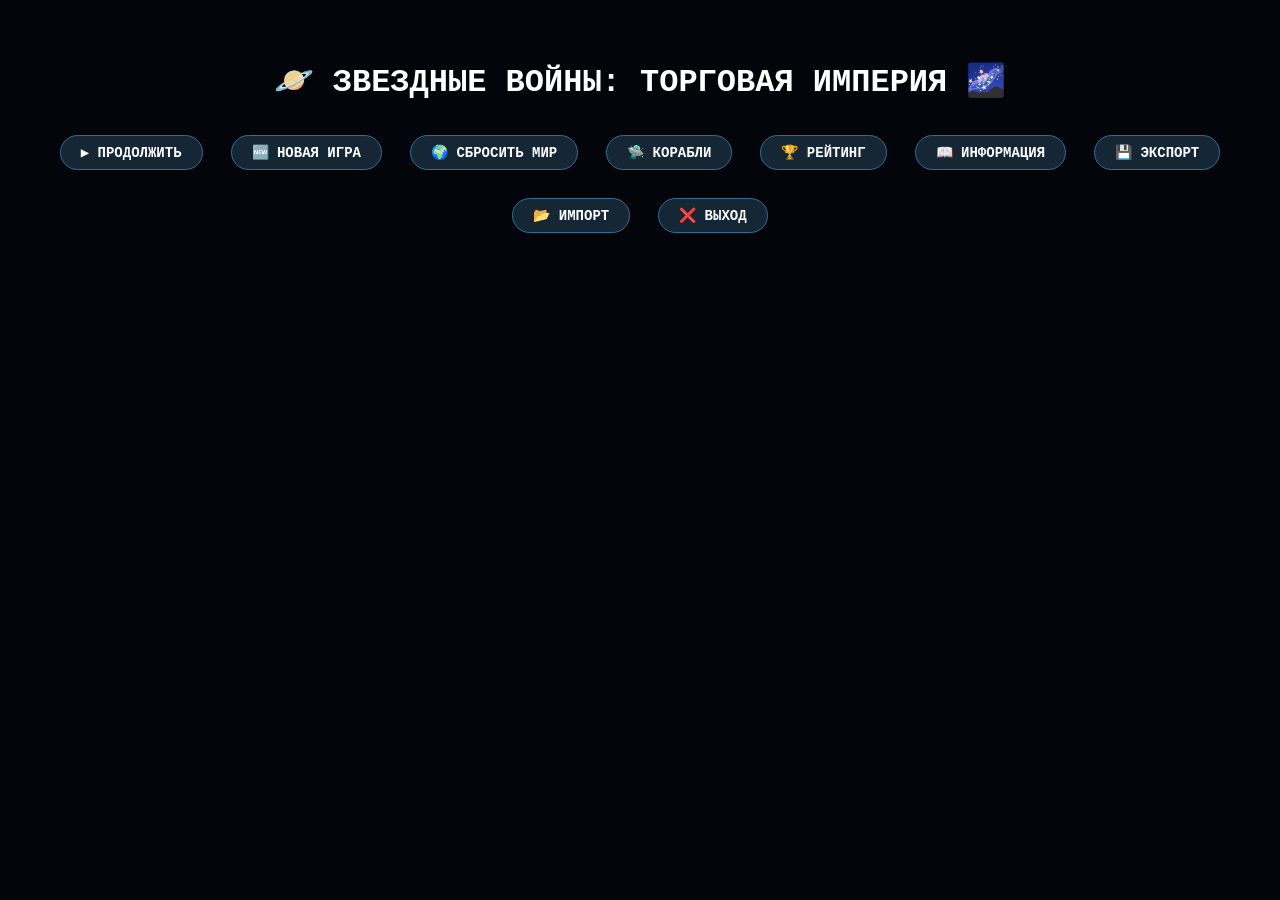
<file: index.html>
<!DOCTYPE html>
<html lang="ru">
<head>
    <meta charset="UTF-8">
    <meta name="viewport" content="width=device-width, initial-scale=1.0, user-scalable=no">
    <title>Star Nomad — Торговая Империя</title>
    <link rel="manifest" id="manifest-link">
    <style>
        * { box-sizing: border-box; user-select: none; touch-action: manipulation; }
        body { background: #03050b; font-family: 'Courier New', monospace; margin: 0; padding: 20px; color: white; }
        .game-container { max-width: 1100px; margin: 0 auto; background: rgba(10,15,26,0.85); backdrop-filter: blur(2px); border: 1px solid #2c4a6e; border-radius: 32px; overflow: hidden; }
        button { background: #152635; border: none; font-family: inherit; font-weight: bold; padding: 8px 20px; border-radius: 60px; color: white; font-size: 14px; cursor: pointer; border: 1px solid #2e6f97; margin: 4px; transition: 0.1s; }
        button:hover:not(:disabled) { background: #1d3f5a; transform: scale(0.97); }
        button:disabled { opacity: 0.5; cursor: not-allowed; }
        .header { background: #071524; padding: 12px 20px; display: flex; flex-wrap: wrap; justify-content: space-between; gap: 8px; border-bottom: 1px solid #1f4970; }
        .stat { background: #0a111f; padding: 5px 14px; border-radius: 32px; font-size: 13px; }
        .stat span { color: #ffcf6e; }
        .cargo-row, .artifact-row, .active-effects, .components-row { display: flex; flex-wrap: wrap; gap: 8px; margin: 8px 0; justify-content: center; background: #03070faa; padding: 6px; border-radius: 40px; }
        .cargo-item, .artifact-item, .active-effects .stat, .component-item { background: #07121f; padding: 3px 12px; border-radius: 40px; font-size: 12px; white-space: nowrap; }
        .artifact-item { background: #3a2a1a; color: #ffcf6e; cursor: pointer; }
        .component-item { background: #1a3a2a; color: #a0ffc0; }
        .planet-card { background: #07121faa; border-radius: 28px; padding: 20px; text-align: center; border: 1px solid #2a577a; cursor: pointer; margin-bottom: 20px; transition: 0.1s; }
        .planet-name { font-size: 28px; font-weight: bold; }
        .nav-buttons, .hyper-buttons { display: flex; justify-content: center; gap: 15px; margin: 10px 0; flex-wrap: wrap; }
        .log-box { background: #02070f; border-radius: 24px; height: 200px; overflow-y: auto; padding: 12px; font-size: 13px; border: 1px solid #1f4868; }
        .log-entry { margin-bottom: 6px; border-left: 3px solid #2d7f9e; padding-left: 10px; }
        .log-entry.combat { border-left-color: #e06c5e; color: #ffc5b8; }
        .log-entry.success { border-left-color: #6fcf97; }
        .log-entry.warning { border-left-color: #f2c94c; }
        .log-entry.mission { border-left-color: #f0a3ff; color: #f0d4ff; }
        .log-entry.goods { border-left-color: #7fcdff; }
        .log-entry.artifact { border-left-color: #ffaa66; color: #ffe0b3; }
        .log-entry.event { border-left-color: #66ccff; }
        .log-entry.contraband { border-left-color: #ff8844; color: #ffccaa; }
        .log-entry.craft { border-left-color: #ffaa88; color: #ffddcc; }
        .modal { position: fixed; top:0; left:0; width:100%; height:100%; background: rgba(0,0,0,0.9); display:flex; justify-content:center; align-items:center; z-index:1000; }
        .modal-content { background: #0f1a2c; border-radius: 32px; padding: 25px; max-width: 900px; width:90%; border:1px solid #5a9fd0; max-height:80vh; overflow-y:auto; }
        .modal-buttons { display: flex; gap: 15px; justify-content: center; margin-top: 20px; }
        .trade-row { display: flex; flex-wrap: wrap; gap: 15px; margin: 15px 0; }
        .trade-item { background: #03070f; border-radius: 20px; padding: 10px; flex:1; min-width:150px; }
        .trade-item input { width: 80px; background:#1f2a3a; border:1px solid #4a7a9a; color:white; border-radius:20px; padding:5px; text-align:center; }
        .hidden { display: none; }
        .shop-item { background: #07121f; border-radius: 20px; padding: 12px; margin: 8px 0; display: flex; justify-content: space-between; flex-wrap: wrap; }
        .mission-panel { margin-bottom:15px; background:#07121faa; border-radius:28px; padding:10px; text-align:center; }
        .planet-list-item { background:#0f1a2c; margin:5px 0; padding:8px; border-radius:16px; display:flex; justify-content:space-between; flex-wrap:wrap; align-items:center; }
        .inline-buttons button { margin:3px; padding:4px 10px; font-size:12px; }
        .dock-log { background:#02070f; border-radius:24px; height:150px; overflow-y:auto; padding:10px; font-size:12px; margin-top:10px; }
        .tab-bar { display:flex; gap:10px; margin-bottom:15px; border-bottom:1px solid #2a577a; }
        .tab-btn { background:transparent; border:none; border-radius:0; padding:8px 20px; border-bottom:2px solid transparent; }
        .tab-btn.active { border-bottom-color:#ffcf6e; color:#ffcf6e; }
        .info-table { width:100%; border-collapse:collapse; font-size:12px; }
        .info-table th, .info-table td { padding: 6px 4px; text-align:left; border-bottom:1px solid #2a577a; background:#0a1a2a; }
        .dock-timer { background: #0a111f; padding: 8px 16px; border-radius: 32px; font-size: 14px; font-weight: bold; text-align: center; margin-bottom: 10px; }
        .artifact-market-item, .component-market-item, .craft-item, .module-inventory-item { background: #07121f; border-radius: 16px; padding: 8px; margin: 8px 0; display: flex; justify-content: space-between; align-items: center; flex-wrap: wrap; gap: 8px; }
        .craft-progress { background: #0a1a2a; padding: 8px; border-radius: 16px; margin: 8px 0; }
        .install-banner { background: #2a577a; padding: 10px; text-align: center; border-radius: 40px; margin-bottom: 20px; }
    </style>
</head>
<body>
<div id="app">
    <div id="menuScreen" style="padding:20px;">
        <h1 style="text-align:center">🪐 ЗВЕЗДНЫЕ ВОЙНЫ: ТОРГОВАЯ ИМПЕРИЯ 🌌</h1>
        <div id="pwaInstallBanner" class="install-banner hidden">📱 Добавьте приложение на главный экран <button id="installPwaBtn">Установить</button></div>
        <div style="display:flex; gap:20px; justify-content:center; flex-wrap:wrap; margin:30px 0;">
            <button id="continueBtn">▶ ПРОДОЛЖИТЬ</button>
            <button id="newGameBtn">🆕 НОВАЯ ИГРА</button>
            <button id="resetWorldBtn">🌍 СБРОСИТЬ МИР</button>
            <button id="shopBtn">🛸 КОРАБЛИ</button>
            <button id="rankingBtn">🏆 РЕЙТИНГ</button>
            <button id="infoBtn">📖 ИНФОРМАЦИЯ</button>
            <button id="exportBtn">💾 ЭКСПОРТ</button>
            <button id="importBtn">📂 ИМПОРТ</button>
            <button id="exitBtn">❌ ВЫХОД</button>
        </div>
        <div id="shopPanel" class="hidden"><div class="tab-bar"><button id="tabShipsBtn" class="tab-btn active">🛸 Корабли</button><button id="tabModulesBtn" class="tab-btn">🔧 Модули</button></div><div id="shopShipsList"></div><div id="shopModulesList" class="hidden"></div><div class="modal-buttons"><button id="closeShopBtn">Закрыть</button></div></div>
    </div>
    <div id="gameScreen" class="hidden">
        <div class="header">
            <div class="stat">🛸 <span id="shipName">Странник</span></div>
            <div class="stat">⚡ СИЛА: <span id="powerVal">0</span></div>
            <div class="stat">🛡️ ПРОЧНОСТЬ: <span id="hullVal">0</span>%</div>
            <div class="stat">💰 КРЕДИТЫ: <span id="creditsVal">0</span></div>
            <div class="stat">⛽ ТОПЛИВО: <span id="fuelVal">0</span>/<span id="maxFuelVal">100</span></div>
            <div class="stat">🌀 СС: <span id="strangePowerVal">0</span></div>
            <div class="stat">🌑 ТМ: <span id="darkMatterVal">0</span></div>
            <div class="stat">⭐ УРОВЕНЬ: <span id="levelVal">1</span> | 🏆 ПОБЕД: <span id="winsVal">0</span></div>
            <div class="stat">📜 ЗАДАНИЙ: <span id="missionsCompletedVal">0</span></div>
            <div class="stat">🎲 РЕЙТИНГ К: <span id="contrabandRatingVal">50</span></div>
        </div>
        <div class="cargo-row" id="cargoDisplay"></div>
        <div class="components-row" id="componentsDisplay"></div>
        <div class="active-effects" id="activeEffects"></div>
        <div class="artifact-row" id="artifactDisplay"></div>
        <div class="main-area">
            <div class="mission-panel"><span id="missionText">Нет активного задания</span></div>
            <div class="planet-card" id="currentPlanetCard"><div class="planet-name" id="currentPlanetName">Планета #?</div><div>🔄 нажми, чтобы открыть</div></div>
            <div class="nav-buttons"><button id="leftBtn">◀ ЛЕВО</button><button id="rightBtn">ПРАВО ▶</button></div>
            <div class="hyper-buttons"><button id="hyperLeftBtn">⬅️⬅️⬅️ ГИПЕР ЛЕВО</button><button id="hyperRightBtn">ГИПЕР ПРАВО ➡️➡️➡️</button></div>
            <div class="log-box" id="logBox"><div class="log-entry">⚡ Добро пожаловать, капитан.</div></div>
            <div style="margin-top:15px; display:flex; justify-content:center; gap:15px;"><button id="dockBtn">🚀 ДОК (100 СС)</button><button id="menuBtn">🏠 ГЛАВНОЕ МЕНЮ</button></div>
        </div>
    </div>
</div>
<script type="module" src="main.js"></script>
</body>
</html>
</file>
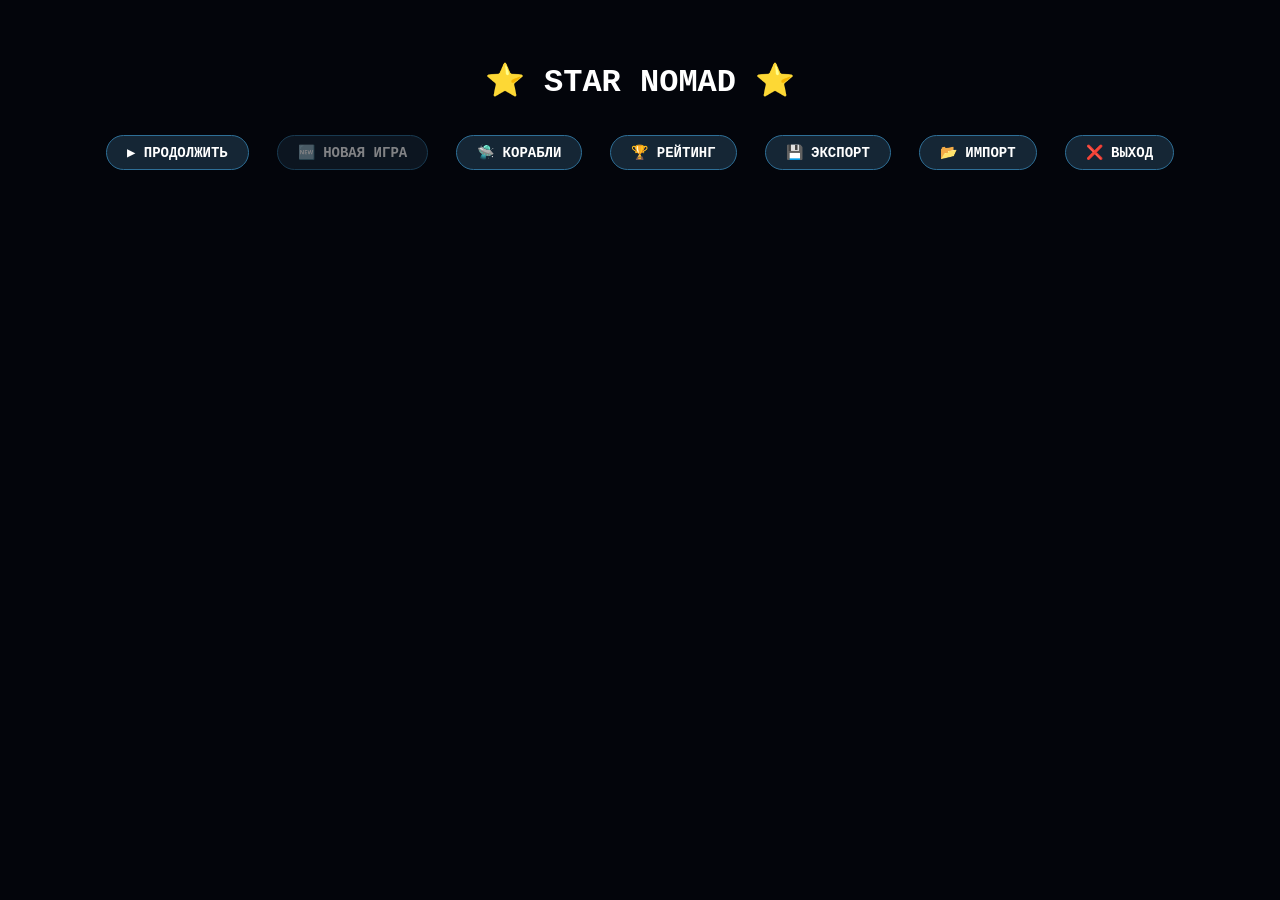
<file: admin.html>
<!DOCTYPE html>
<html lang="ru">
<head>
    <meta charset="UTF-8">
    <meta name="viewport" content="width=device-width, initial-scale=1.0, user-scalable=no">
    <title>Star Nomad — Космический торговец</title>
    <style>
        * { box-sizing: border-box; user-select: none; }
        body { background: #03050b; font-family: 'Courier New', 'Fira Code', monospace; margin: 0; padding: 20px; color: white; }
        .game-container { max-width: 1100px; margin: 0 auto; background: #0a0f1ae6; backdrop-filter: blur(2px); border: 1px solid #2c4a6e; border-radius: 32px; overflow: hidden; }
        button { background: #152635; border: none; font-family: inherit; font-weight: bold; padding: 8px 20px; border-radius: 60px; color: white; font-size: 14px; cursor: pointer; transition: 0.1s; border: 1px solid #2e6f97; margin: 4px; }
        button:hover { background: #1d3f5a; transform: scale(0.97); }
        button:disabled { opacity: 0.5; cursor: not-allowed; transform: none; }
        .header { background: #071524; padding: 12px 20px; display: flex; flex-wrap: wrap; justify-content: space-between; gap: 8px; border-bottom: 1px solid #1f4970; font-weight: bold; }
        .stat { background: #0a111f; padding: 5px 14px; border-radius: 32px; font-size: 13px; }
        .stat span { color: #ffcf6e; }
        .cargo-row { display: flex; flex-wrap: wrap; gap: 8px; margin: 8px 0; justify-content: center; background: #03070faa; padding: 6px; border-radius: 40px; }
        .cargo-item { background: #07121f; padding: 3px 12px; border-radius: 40px; font-size: 12px; }
        .main-area { padding: 20px; }
        .planet-card { background: #07121faa; border-radius: 28px; padding: 20px; text-align: center; border: 1px solid #2a577a; cursor: pointer; transition: 0.1s; margin-bottom: 20px; }
        .planet-card:hover { background: #0f2638; transform: scale(1.01); }
        .planet-name { font-size: 28px; font-weight: bold; }
        .nav-buttons { display: flex; justify-content: center; gap: 15px; margin: 20px 0; flex-wrap: wrap; }
        .hyper-buttons { display: flex; justify-content: center; gap: 20px; margin: 10px 0; }
        .log-box { background: #02070f; border-radius: 24px; height: 200px; overflow-y: auto; padding: 12px; font-size: 13px; border: 1px solid #1f4868; color: #c2dcff; }
        .log-entry { margin-bottom: 6px; border-left: 3px solid #2d7f9e; padding-left: 10px; }
        .log-entry.combat { border-left-color: #e06c5e; color: #ffc5b8; }
        .log-entry.success { border-left-color: #6fcf97; }
        .log-entry.warning { border-left-color: #f2c94c; }
        .log-entry.mission { border-left-color: #f0a3ff; color: #f0d4ff; }
        .modal { position: fixed; top: 0; left: 0; width: 100%; height: 100%; background: rgba(0,0,0,0.9); display: flex; justify-content: center; align-items: center; z-index: 1000; }
        .modal-content { background: #0f1a2c; border-radius: 32px; padding: 25px; max-width: 800px; width: 90%; border: 1px solid #5a9fd0; max-height: 80vh; overflow-y: auto; }
        .modal-content h3 { margin-top: 0; }
        .modal-buttons { display: flex; gap: 15px; justify-content: center; margin-top: 20px; }
        .trade-row { display: flex; flex-wrap: wrap; gap: 15px; margin: 15px 0; }
        .trade-item { background: #03070f; border-radius: 20px; padding: 10px; flex: 1; min-width: 150px; }
        .trade-item input { width: 80px; background: #1f2a3a; border: 1px solid #4a7a9a; color: white; border-radius: 20px; padding: 5px; text-align: center; }
        .hidden { display: none; }
        .shop-item { background: #07121f; border-radius: 20px; padding: 12px; margin: 8px 0; display: flex; justify-content: space-between; align-items: center; flex-wrap: wrap; }
        .mission-panel { margin-bottom: 15px; background: #07121faa; border-radius: 28px; padding: 10px; text-align: center; }
        #rankingList table { width: 100%; border-collapse: collapse; color: #eee; }
        #rankingList th, #rankingList td { padding: 8px 10px; text-align: left; border-bottom: 1px solid #2a577a; }
        #rankingList th { background: #0a1a2a; font-weight: bold; }
        #rankingList tr:hover { background: #0f2638; }
        .dock-panel { background: #03070fcc; border-radius: 28px; padding: 20px; text-align: center; }
        .dock-header { font-size: 24px; margin-bottom: 20px; color: #6fcf97; }
        .dock-actions { display: flex; gap: 15px; justify-content: center; flex-wrap: wrap; margin-bottom: 20px; }
        .dock-log { background: #02070f; border-radius: 24px; height: 150px; overflow-y: auto; padding: 12px; font-size: 12px; border: 1px solid #1f4868; color: #c2dcff; text-align: left; margin-top: 15px; }
        .dock-log .log-entry { margin-bottom: 4px; border-left: 2px solid #2d7f9e; }
    </style>
</head>
<body>
<div id="app">
    <div id="menuScreen" style="padding: 20px;">
        <h1 style="text-align:center">⭐ STAR NOMAD ⭐</h1>
        <div style="display: flex; gap: 20px; justify-content: center; flex-wrap: wrap; margin: 30px 0;">
            <button id="continueBtn">▶ ПРОДОЛЖИТЬ</button>
            <button id="newGameBtn">🆕 НОВАЯ ИГРА</button>
            <button id="shopBtn">🛸 КОРАБЛИ</button>
            <button id="rankingBtn">🏆 РЕЙТИНГ</button>
            <button id="exportBtn">💾 ЭКСПОРТ</button>
            <button id="importBtn">📂 ИМПОРТ</button>
            <button id="exitBtn">❌ ВЫХОД</button>
        </div>
        <div id="rankingPanel" class="hidden" style="background: #03070faa; border-radius: 24px; padding: 15px;">
            <h3>Рейтинг пилотов</h3>
            <div id="rankingList"></div>
        </div>
        <div id="shopPanel" class="hidden" style="background: #03070faa; border-radius: 24px; padding: 15px;">
            <h3>🛸 Корабли</h3>
            <div id="shopList"></div>
            <h3>🔧 Модули</h3>
            <div id="modulesList"></div>
            <div class="modal-buttons"><button id="closeShopBtn">Закрыть</button></div>
        </div>
    </div>

    <div id="gameScreen" class="hidden">
        <div class="header">
            <div class="stat">🛸 <span id="shipName">Странник</span></div>
            <div class="stat">⚡ СИЛА: <span id="powerVal">0</span></div>
            <div class="stat">🛡️ ПРОЧНОСТЬ: <span id="hullVal">0</span>%</div>
            <div class="stat">💰 КРЕДИТЫ: <span id="creditsVal">0</span></div>
            <div class="stat">⛽ ТОПЛИВО: <span id="fuelVal">0</span>/<span id="maxFuelVal">100</span></div>
            <div class="stat">🌀 СС: <span id="strangePowerVal">0</span></div>
            <div class="stat">🌑 ТМ: <span id="darkMatterVal">0</span></div>
            <div class="stat">⭐ УРОВЕНЬ: <span id="levelVal">1</span> | 🏆 ПОБЕД: <span id="winsVal">0</span></div>
        </div>
        <div class="cargo-row" id="cargoDisplay"></div>
        <div class="main-area">
            <div class="mission-panel" id="missionPanel"><span id="missionText">Нет активного задания</span></div>
            <div class="planet-card" id="currentPlanetCard"><div class="planet-name" id="currentPlanetName">Планета #?</div><div>🔄 нажми, чтобы открыть</div></div>
            <div class="nav-buttons"><button id="leftBtn">◀ ЛЕВО</button><button id="rightBtn">ПРАВО ▶</button></div>
            <div class="hyper-buttons"><button id="hyperLeftBtn">⬅️⬅️⬅️ ГИПЕР ЛЕВО</button><button id="hyperRightBtn">ГИПЕР ПРАВО ➡️➡️➡️</button></div>
            <div style="display: flex; justify-content: center; margin: 10px 0;"><button id="dockBtn">🚀 ДОК (100 СС)</button></div>
            <div class="log-box" id="logBox"><div class="log-entry">⚡ Добро пожаловать, капитан.</div></div>
            <div style="margin-top: 15px; display: flex; justify-content: center;"><button id="menuBtn">🏠 ГЛАВНОЕ МЕНЮ</button></div>
        </div>
    </div>
</div>

<script>
    // ------------------- КОНФИГ -------------------
    const PLANET_COUNT = 1000;
    const FUEL_PRICE = 2;
    const START_CREDITS = 3000;
    const START_STRANGE_POWER = 100;
    const HYPER_COST = 50;
    const DARK_MATTER_CHANCE = 0.1;
    const DARK_MATTER_AMOUNT = [2,5];
    const BOT_MOVE_INTERVAL_MS = 10000;
    const BOT_CREATE_INTERVAL_MS = 5 * 60 * 1000;
    const PRICE_REFRESH_INTERVAL_MS = 30 * 60 * 1000;
    const MISSION_REFRESH_INTERVAL_MS = 30 * 60 * 1000;
    const IMMUNITY_DURATION = 30 * 60 * 1000;
    const MODULE_HARVESTER_COST = 50000;
    const DOCK_COST = 100;
    const DOCK_DURATION_MS = 24 * 60 * 60 * 1000;

    const GOODS = [
        { id: "gold", name: "Золото", baseBuy: 100, baseSell: 100, spread: 30, cargoSpace: 1, rocket: false },
        { id: "slaves", name: "Рабы", baseBuy: 80, baseSell: 80, spread: 25, cargoSpace: 1, rocket: false },
        { id: "food", name: "Продукты", baseBuy: 40, baseSell: 40, spread: 15, cargoSpace: 1, rocket: false },
        { id: "rockets", name: "Ракеты", baseBuy: 200, baseSell: 200, spread: 50, cargoSpace: 5, rocket: true },
        { id: "oil", name: "Нефть", baseBuy: 60, baseSell: 60, spread: 20, cargoSpace: 1, rocket: false }
    ];

    function generateShips() {
        const ships = [];
        for (let i = 1; i <= 21; i++) {
            let power = 20 * Math.pow(2, i-1);
            let cargo = 100 * Math.pow(2, i-1);
            let fuelCap = 100 * Math.pow(2, i-1);
            let cost = 50000 * Math.pow(2, i-1);
            if (i === 1) cost = 50000;
            ships.push({ level: i, name: "", power: power, cargo: cargo, fuelCap: fuelCap, cost: cost });
        }
        const names = ["Странник", "Искатель", "Пилигрим", "Компас", "Орион", "Вега", "Сириус", "Альтаир", "Поллукс", "Регул", "Денеб", "Антарес", "Бетельгейзе", "Ригель", "Канопус", "Ахернар", "Альдебаран", "Поларис", "Вега-2", "Солнцестояние", "Галактика"];
        for (let i = 0; i < ships.length; i++) ships[i].name = names[i];
        return ships;
    }
    const SHIPS = generateShips();
    function getShip(level) { return SHIPS[Math.min(level-1, 20)]; }

    let player = {
        credits: START_CREDITS, cargo: {}, wins: 0, level: 1, shipLevel: 1, currentPlanet: 1,
        fuel: 100, strangePower: START_STRANGE_POWER, darkMatter: 0, hull: 100, isDead: false,
        immunityUntil: 0, hasTMHarvester: false
    };
    GOODS.forEach(g => { player.cargo[g.id] = 0; });

    let bots = [], nextBotId = 100, gameActive = false, planetStocks = [], planetPrices = [];
    let lastPriceUpdate = Date.now(), lastMissionUpdate = Date.now();
    let currentMission = null, missionCompleted = false;
    let botInterval = null, botCreationTimeout = null, lastSessionTimestamp = Date.now();
    let inDock = false, dockEntryTime = 0, dockModal = null;
    let lastKiller = null;

    // ------------------- ГЛОБАЛЬНЫЕ -------------------
    function initStocks() {
        const stocks = [];
        for (let i = 0; i < PLANET_COUNT; i++) {
            let pStocks = {};
            GOODS.forEach(g => { pStocks[g.id] = 1000; });
            stocks.push(pStocks);
        }
        return stocks;
    }
    function generatePricesForPlanet(planetIdx, timestamp) {
        const slot = Math.floor(timestamp / PRICE_REFRESH_INTERVAL_MS);
        const seed = (planetIdx * 374761393) ^ (slot * 668265263);
        const rng = (seed % 10000) / 10000;
        let prices = {};
        GOODS.forEach(g => {
            let buy = g.baseBuy + Math.floor((rng * g.spread * 2) - g.spread);
            buy = Math.max(5, buy);
            let sell = Math.min(buy, Math.max(5, buy + Math.floor((Math.random() * g.spread) - g.spread/2)));
            prices[g.id] = { buy, sell };
        });
        return prices;
    }
    function refreshPricesOnly() {
        const now = Date.now();
        const lastSlot = Math.floor(lastPriceUpdate / PRICE_REFRESH_INTERVAL_MS);
        const currentSlot = Math.floor(now / PRICE_REFRESH_INTERVAL_MS);
        if (currentSlot !== lastSlot) {
            for (let i = 0; i < PLANET_COUNT; i++) planetPrices[i] = generatePricesForPlanet(i+1, now);
            lastPriceUpdate = now;
            if (gameActive) addLogToGame("🔄 Цены на планетах обновлены.", "success");
            return true;
        }
        return false;
    }
    function getLevelFromWins(wins) { return Math.floor(wins / 7) + 1; }
    function saveGame() {
        let save = { player, bots, planetStocks, planetPrices, lastPriceUpdate, lastMissionUpdate, currentMission, missionCompleted, nextBotId, lastSessionTimestamp, inDock, dockEntryTime, lastKiller };
        localStorage.setItem("starNomadFull", JSON.stringify(save));
    }
    function loadGame() {
        let raw = localStorage.getItem("starNomadFull");
        if (!raw) return false;
        try {
            let data = JSON.parse(raw);
            player = data.player; bots = data.bots; planetStocks = data.planetStocks; planetPrices = data.planetPrices;
            lastPriceUpdate = data.lastPriceUpdate; lastMissionUpdate = data.lastMissionUpdate;
            currentMission = data.currentMission; missionCompleted = data.missionCompleted; nextBotId = data.nextBotId;
            lastSessionTimestamp = data.lastSessionTimestamp || Date.now();
            inDock = data.inDock || false; dockEntryTime = data.dockEntryTime || 0; lastKiller = data.lastKiller || null;
            if (!planetStocks) planetStocks = initStocks();
            if (!planetPrices) { planetPrices = []; for (let i=0;i<PLANET_COUNT;i++) planetPrices[i] = generatePricesForPlanet(i+1, lastPriceUpdate); }
            player.level = getLevelFromWins(player.wins);
            if (player.isDead && player.hull > 0) player.isDead = false;
            return true;
        } catch(e) { return false; }
    }
    function createNewPlayerInCurrentWorld() {
        player = {
            credits: START_CREDITS, cargo: {}, wins: 0, level: 1, shipLevel: 1,
            currentPlanet: Math.floor(Math.random() * PLANET_COUNT) + 1,
            fuel: getShip(1).fuelCap, strangePower: START_STRANGE_POWER, darkMatter: 0, hull: 100,
            isDead: false, immunityUntil: Date.now() + IMMUNITY_DURATION, hasTMHarvester: false
        };
        GOODS.forEach(g => { player.cargo[g.id] = 0; });
        addLogToGame(`Новый корабль создан! Иммунитет активен на ${IMMUNITY_DURATION/60000} минут.`, "success");
        saveGame();
    }
    function resetWorldAndNewPlayer() {
        planetStocks = initStocks();
        planetPrices = [];
        for (let i=0;i<PLANET_COUNT;i++) planetPrices[i] = generatePricesForPlanet(i+1, Date.now());
        lastPriceUpdate = Date.now(); lastMissionUpdate = Date.now();
        bots = []; nextBotId = 100;
        for (let i=0;i<20;i++) createBot(1, 0);
        createNewPlayerInCurrentWorld();
        currentMission = null; missionCompleted = false;
        saveGame();
    }
    function createBot(level, wins) {
        // Лимит ботов 1 уровня: не более 20
        let botsLevel1 = bots.filter(b => b.level === 1).length;
        if (level === 1 && botsLevel1 >= 20) return null;
        let shipLevel = Math.min(level, 21);
        let bot = {
            id: nextBotId++, name: `Bot-${nextBotId-1}`, credits: 2000 + Math.random() * 1000,
            cargo: {}, wins: wins, level: level, shipLevel: shipLevel,
            currentPlanet: Math.floor(Math.random() * PLANET_COUNT) + 1,
            hull: 100, darkMatter: 0, strangePower: START_STRANGE_POWER,
            fuel: getShip(shipLevel).fuelCap, lastMoveTime: Date.now(), hasTMHarvester: false,
            missionGood: null, missionQty: 0, missionTargetPlanet: null
        };
        GOODS.forEach(g => { bot.cargo[g.id] = 0; });
        for (let g of GOODS) if (Math.random() < 0.3) bot.cargo[g.id] = Math.floor(Math.random() * 10);
        bots.push(bot);
        if (gameActive) addLogToGame(`Новый бот 1 уровня появился в секторе: ${bot.name}`, "normal");
        return bot;
    }
    function getTotalPower(entity) {
        let ship = getShip(entity.shipLevel);
        let rocketBonus = (entity.cargo.rockets || 0) * 0.5;
        let tmBonus = (entity.darkMatter || 0) / 10000;
        return ship.power + rocketBonus + tmBonus;
    }

    // ------------------- ЗАДАНИЯ -------------------
    function generateMission() {
        if (missionCompleted) return;
        if (currentMission && !currentMission.completed) return;
        const good = GOODS[Math.floor(Math.random() * GOODS.length)];
        const qty = Math.floor(Math.random() * 41) + 10;
        let fromPlanet, toPlanet;
        do { fromPlanet = Math.floor(Math.random() * PLANET_COUNT) + 1; toPlanet = Math.floor(Math.random() * PLANET_COUNT) + 1; } while (fromPlanet === toPlanet);
        const rewardType = Math.random() < 0.5 ? "credits" : "tm";
        const rewardAmount = rewardType === "credits" ? Math.floor(Math.random() * 4001) + 1000 : Math.floor(Math.random() * 51) + 50;
        currentMission = { good: good.id, goodName: good.name, qty, fromPlanet, toPlanet, rewardType, rewardAmount, completed: false };
        missionCompleted = false;
        addLogToGame(`📡 НОВОЕ ЗАДАНИЕ: купить ${qty} ${good.name} на планете #${fromPlanet} и доставить на #${toPlanet}. Награда: ${rewardAmount} ${rewardType === "credits" ? "💰" : "🌑 ТМ"}!`, "mission");
        saveGame();
    }
    function tryCompleteMission(entity, isPlayer) {
        if (!currentMission || currentMission.completed) return false;
        if (entity.currentPlanet !== currentMission.toPlanet) return false;
        let cargoQty = entity.cargo[currentMission.good] || 0;
        if (cargoQty < currentMission.qty) return false;
        currentMission.completed = true; missionCompleted = true;
        entity.cargo[currentMission.good] -= currentMission.qty;
        if (currentMission.rewardType === "credits") {
            entity.credits += currentMission.rewardAmount;
            addLogToGame(`${isPlayer ? "Вы" : entity.name} выполнили задание! Получено ${currentMission.rewardAmount}💰.`, "success");
        } else {
            entity.darkMatter = (entity.darkMatter || 0) + currentMission.rewardAmount;
            addLogToGame(`${isPlayer ? "Вы" : entity.name} выполнили задание! Получено ${currentMission.rewardAmount}🌑 ТМ.`, "success");
        }
        if (!isPlayer) { entity.wins++; entity.level = getLevelFromWins(entity.wins); }
        saveGame();
        return true;
    }
    function botTryTakeMission(bot) {
        if (!currentMission || currentMission.completed) return false;
        if (bot.missionGood === currentMission.good && bot.missionQty > 0) return false;
        if (bot.currentPlanet !== currentMission.fromPlanet) return false;
        let good = GOODS.find(g => g.id === currentMission.good);
        if (!good) return false;
        let price = planetPrices[bot.currentPlanet-1][currentMission.good].buy;
        let totalCost = price * currentMission.qty;
        if (bot.credits < totalCost) return false;
        let cargoSpace = getShip(bot.shipLevel).cargo;
        let currentCargo = Object.values(bot.cargo).reduce((a,b)=>a+b,0);
        if (currentCargo + currentMission.qty * good.cargoSpace > cargoSpace) return false;
        bot.credits -= totalCost;
        bot.cargo[currentMission.good] = (bot.cargo[currentMission.good] || 0) + currentMission.qty;
        planetStocks[bot.currentPlanet-1][currentMission.good] -= currentMission.qty;
        bot.missionGood = currentMission.good; bot.missionQty = currentMission.qty; bot.missionTargetPlanet = currentMission.toPlanet;
        addLogToGame(`${bot.name} взял задание: купил ${currentMission.qty} ${good.name} на #${bot.currentPlanet}.`, "normal");
        saveGame();
        return true;
    }
    function updateMissionByTimer() {
        const now = Date.now();
        const lastSlot = Math.floor(lastMissionUpdate / MISSION_REFRESH_INTERVAL_MS);
        const currentSlot = Math.floor(now / MISSION_REFRESH_INTERVAL_MS);
        if (currentSlot !== lastSlot) {
            lastMissionUpdate = now;
            if (currentMission && !currentMission.completed) addLogToGame("⏰ Время выполнения задания истекло. Появляется новое.", "warning");
            currentMission = null; missionCompleted = false;
            generateMission();
            return true;
        }
        return false;
    }

    // ------------------- UI -------------------
    function updateUI() {
        let ship = getShip(player.shipLevel);
        document.getElementById("shipName").innerText = ship.name;
        document.getElementById("powerVal").innerText = getTotalPower(player).toFixed(4);
        document.getElementById("hullVal").innerText = Math.floor(player.hull);
        document.getElementById("creditsVal").innerText = Math.floor(player.credits);
        document.getElementById("fuelVal").innerText = player.fuel;
        document.getElementById("maxFuelVal").innerText = ship.fuelCap;
        document.getElementById("strangePowerVal").innerText = player.strangePower;
        document.getElementById("darkMatterVal").innerText = player.darkMatter;
        document.getElementById("levelVal").innerText = player.level;
        document.getElementById("winsVal").innerText = player.wins;
        document.getElementById("currentPlanetName").innerHTML = `Планета #${player.currentPlanet}`;
        let cargoHtml = '';
        for (let g of GOODS) { let qty = player.cargo[g.id] || 0; cargoHtml += `<div class="cargo-item">${g.name}: ${qty}</div>`; }
        if (cargoHtml === '') cargoHtml = '<div class="cargo-item">Пусто</div>';
        document.getElementById("cargoDisplay").innerHTML = cargoHtml;
        let missionText = "Нет активного задания";
        if (currentMission && !currentMission.completed) missionText = `📡 ЗАДАНИЕ: Купить ${currentMission.qty} ${currentMission.goodName} на планете #${currentMission.fromPlanet} и доставить на #${currentMission.toPlanet}. Награда: ${currentMission.rewardAmount} ${currentMission.rewardType === "credits" ? "💰" : "🌑 ТМ"}`;
        else if (currentMission && currentMission.completed) missionText = "✅ Задание выполнено. Следующее появится через некоторое время.";
        document.getElementById("missionText").innerText = missionText;
    }
    function addLogToGame(msg, type="normal") {
        let logDiv = document.getElementById("logBox");
        if (!logDiv) return;
        let entry = document.createElement("div"); entry.className = "log-entry";
        if (type==="combat") entry.classList.add("combat");
        if (type==="success") entry.classList.add("success");
        if (type==="warning") entry.classList.add("warning");
        if (type==="mission") entry.classList.add("mission");
        entry.innerText = msg;
        logDiv.appendChild(entry);
        entry.scrollIntoView({ behavior: "smooth", block: "nearest" });
        while(logDiv.children.length > 50) logDiv.removeChild(logDiv.firstChild);
    }
    function addLogToDock(msg, type="normal") {
        if (!dockModal) return;
        let logDiv = dockModal.querySelector(".dock-log");
        if (!logDiv) return;
        let entry = document.createElement("div"); entry.className = "log-entry";
        if (type==="combat") entry.classList.add("combat");
        if (type==="success") entry.classList.add("success");
        if (type==="warning") entry.classList.add("warning");
        if (type==="mission") entry.classList.add("mission");
        entry.innerText = msg;
        logDiv.appendChild(entry);
        entry.scrollIntoView({ behavior: "smooth", block: "nearest" });
        while(logDiv.children.length > 50) logDiv.removeChild(logDiv.firstChild);
    }

    // ------------------- ТОРГОВЛЯ, ПЕРЕМЕЩЕНИЕ -------------------
    function openPlanetMenu(planetNumber) {
        let modal = document.createElement("div"); modal.className = "modal";
        let prices = planetPrices[planetNumber-1]; let stocks = planetStocks[planetNumber-1];
        let ship = getShip(player.shipLevel);
        let neededFuel = ship.fuelCap - player.fuel, neededRepair = 100 - player.hull;
        let fuelCost = neededFuel * FUEL_PRICE, repairCost = neededRepair * 10;
        let html = `<div class="modal-content"><h3>Планета #${planetNumber}</h3>`;
        html += `<div><button id="refuelInPlanet">⛽ Заправить до полного (${fuelCost}💰)</button>`;
        html += `<button id="repairInPlanet">🔧 Отремонтировать до 100% (${repairCost}💰)</button></div><div class="trade-row">`;
        GOODS.forEach(g => {
            html += `<div class="trade-item"><b>${g.name}</b><br>Покупка: ${prices[g.id].buy}💰<br>Продажа: ${prices[g.id].sell}💰<br>Доступно: ${stocks[g.id]}<br>
            <input type="number" id="qty_${g.id}" min="0" step="1" value="0" style="width:70px">
            <button class="buyGood" data-good="${g.id}">Купить</button><button class="sellGood" data-good="${g.id}">Продать</button></div>`;
        });
        html += `</div><div class="modal-buttons"><button id="closePlanetMenu">Закрыть</button></div></div>`;
        modal.innerHTML = html;
        document.body.appendChild(modal);
        modal.querySelector("#refuelInPlanet").onclick = () => {
            let needed = ship.fuelCap - player.fuel; if (needed <= 0) { addLogToGame("Бак полон.", "warning"); return; }
            let cost = needed * FUEL_PRICE; if (player.credits < cost) { addLogToGame(`Нужно ${cost}💰 для заправки.`, "warning"); return; }
            player.credits -= cost; player.fuel = ship.fuelCap; addLogToGame(`Заправлено ${needed} ед. топлива.`, "success");
            updateUI(); saveGame(); modal.remove(); openPlanetMenu(planetNumber);
        };
        modal.querySelector("#repairInPlanet").onclick = () => {
            let missing = 100 - player.hull; if (missing <= 0) { addLogToGame("Корабль полностью исправен.", "warning"); return; }
            let cost = missing * 10; if (player.credits < cost) { addLogToGame(`Нужно ${cost}💰 для ремонта.`, "warning"); return; }
            player.credits -= cost; player.hull = 100; addLogToGame(`Корабль отремонтирован до 100%.`, "success");
            updateUI(); saveGame(); modal.remove(); openPlanetMenu(planetNumber);
        };
        GOODS.forEach(g => {
            let buyBtn = modal.querySelector(`.buyGood[data-good="${g.id}"]`), sellBtn = modal.querySelector(`.sellGood[data-good="${g.id}"]`), input = modal.querySelector(`#qty_${g.id}`);
            buyBtn.onclick = () => {
                let qty = parseInt(input.value) || 0; if (qty <= 0) return;
                let price = prices[g.id].buy, totalCost = price * qty, stock = stocks[g.id];
                if (stock < qty) { addLogToGame(`На планете только ${stock} ед. ${g.name}`, "warning"); return; }
                if (player.credits < totalCost) { addLogToGame("Не хватает кредитов.", "warning"); return; }
                let cargoSpace = getShip(player.shipLevel).cargo;
                let currentCargo = Object.values(player.cargo).reduce((a,b)=>a+b,0);
                if (currentCargo + qty * g.cargoSpace > cargoSpace) { addLogToGame("Недостаточно места в трюме.", "warning"); return; }
                player.credits -= totalCost; player.cargo[g.id] += qty; stocks[g.id] -= qty;
                addLogToGame(`Куплено ${qty} ${g.name} за ${totalCost}💰`, "success");
                updateUI(); saveGame(); modal.remove(); openPlanetMenu(planetNumber);
            };
            sellBtn.onclick = () => {
                let qty = parseInt(input.value) || 0; if (qty <= 0) return;
                let price = prices[g.id].sell;
                if (player.cargo[g.id] < qty) { addLogToGame(`У вас только ${player.cargo[g.id]} ${g.name}`, "warning"); return; }
                player.credits += price * qty; player.cargo[g.id] -= qty; stocks[g.id] += qty;
                addLogToGame(`Продано ${qty} ${g.name} за ${price*qty}💰`, "success");
                updateUI(); saveGame(); modal.remove(); openPlanetMenu(planetNumber);
            };
        });
        modal.querySelector("#closePlanetMenu").onclick = () => modal.remove();
    }
    function move(delta) {
        if (player.isDead) { addLogToGame("Ваш корабль уничтожен. Начните новую игру.", "warning"); return; }
        if (inDock) { addLogToGame("Вы находитесь в доке. Сначала выйдите.", "warning"); return; }
        if (player.fuel <= 0) { addLogToGame("Нет топлива! Заправьтесь.", "warning"); return; }
        let newPlanet = player.currentPlanet + delta;
        if (newPlanet < 1) { newPlanet = 1; addLogToGame("Край сектора. Дальше планет нет.", "warning"); }
        if (newPlanet > PLANET_COUNT) { newPlanet = PLANET_COUNT; addLogToGame("Край сектора. Дальше планет нет.", "warning"); }
        if (newPlanet === player.currentPlanet) return;
        player.currentPlanet = newPlanet;
        player.fuel--; player.strangePower++;
        if (player.hasTMHarvester) { player.darkMatter++; addLogToGame(`Модуль добычи: +1 ТМ`, "success"); }
        if (Math.random() < DARK_MATTER_CHANCE) { let tm = Math.floor(Math.random()*(DARK_MATTER_AMOUNT[1]-DARK_MATTER_AMOUNT[0]+1)+DARK_MATTER_AMOUNT[0]); player.darkMatter += tm; addLogToGame(`Найдена тёмная материя! +${tm} ТМ`, "success"); }
        updateUI();
        encounterWithBots();
        tryCompleteMission(player, true);
        saveGame();
    }
    function hyperJump(direction) {
        if (player.isDead) { addLogToGame("Ваш корабль уничтожен. Начните новую игру.", "warning"); return; }
        if (inDock) { addLogToGame("Вы в доке. Сначала выйдите.", "warning"); return; }
        if (player.strangePower < HYPER_COST) { addLogToGame(`Недостаточно Силы Странника (нужно ${HYPER_COST}, у вас ${player.strangePower})`, "warning"); return; }
        let newPlanet;
        if (direction === -1) {
            if (player.currentPlanet <= 1) { addLogToGame("Вы находитесь на самой левой планете, гиперпрыжок влево невозможен.", "warning"); return; }
            newPlanet = Math.floor(Math.random() * (player.currentPlanet - 1)) + 1;
        } else {
            if (player.currentPlanet >= PLANET_COUNT) { addLogToGame("Вы находитесь на самой правой планете, гиперпрыжок вправо невозможен.", "warning"); return; }
            newPlanet = Math.floor(Math.random() * (PLANET_COUNT - player.currentPlanet)) + player.currentPlanet + 1;
        }
        player.currentPlanet = newPlanet;
        player.strangePower -= HYPER_COST;
        addLogToGame(`Гиперпрыжок! Вы оказались на планете #${player.currentPlanet}`, "success");
        updateUI();
        encounterWithBots();
        tryCompleteMission(player, true);
        saveGame();
    }

    // ------------------- ДОК -------------------
    function enterDock() {
        if (player.isDead) { addLogToGame("Ваш корабль уничтожен. Начните новую игру.", "warning"); return; }
        if (inDock) { addLogToGame("Вы уже в доке.", "warning"); return; }
        if (player.strangePower < DOCK_COST) { addLogToGame(`Недостаточно Силы Странника для входа в док (нужно ${DOCK_COST}, у вас ${player.strangePower})`, "warning"); return; }
        player.strangePower -= DOCK_COST;
        inDock = true;
        dockEntryTime = Date.now();
        addLogToGame(`Вы вошли в док. Здесь безопасно. Время пребывания: 24 часа.`, "success");
        showDockUI();
        saveGame();
    }
    function exitDock() {
        if (!inDock) return;
        inDock = false;
        // Выход в случайную планету
        let randomPlanet = Math.floor(Math.random() * PLANET_COUNT) + 1;
        player.currentPlanet = randomPlanet;
        if (dockModal) { dockModal.remove(); dockModal = null; }
        addLogToGame(`Вы покинули док и вышли в случайном месте: планета #${player.currentPlanet}.`, "success");
        updateUI();
        // Проверяем встречу с ботами на новой планете
        encounterWithBots();
        saveGame();
    }
    function showDockUI() {
        if (dockModal) return;
        let modal = document.createElement("div"); modal.id = "dockModal"; modal.className = "modal";
        let remaining = Math.max(0, DOCK_DURATION_MS - (Date.now() - dockEntryTime));
        let remainingHours = Math.floor(remaining / (1000 * 60 * 60));
        let remainingMinutes = Math.floor((remaining % (1000 * 60 * 60)) / (1000 * 60));
        let ship = getShip(player.shipLevel);
        let html = `<div class="modal-content dock-panel"><div class="dock-header">🚀 КОСМИЧЕСКАЯ СТАНЦИЯ «ОМЕГА»</div>
        <div>Осталось в доке: ${remainingHours} ч ${remainingMinutes} мин</div>
        <div class="dock-actions">
            <button id="dockViewMissions">📋 ЗАДАНИЯ</button>
            <button id="dockViewShip">🛸 ПАРАМЕТРЫ КОРАБЛЯ</button>
            <button id="dockShop">🏪 МАГАЗИН</button>
            <button id="dockExit">🚪 ПОКИНУТЬ ДОК</button>
            <button id="dockMenu">🏠 ГЛАВНОЕ МЕНЮ</button>
        </div>
        <div class="dock-log" id="dockLog"></div></div>`;
        modal.innerHTML = html;
        document.body.appendChild(modal);
        dockModal = modal;
        let oldLogs = document.getElementById("logBox").children;
        let dockLog = modal.querySelector("#dockLog");
        for (let i = Math.max(0, oldLogs.length-20); i < oldLogs.length; i++) { let clone = oldLogs[i].cloneNode(true); dockLog.appendChild(clone); }
        document.getElementById("dockViewMissions").onclick = () => {
            let missionText = "Нет активного задания";
            if (currentMission && !currentMission.completed) missionText = `📡 ЗАДАНИЕ: Купить ${currentMission.qty} ${currentMission.goodName} на планете #${currentMission.fromPlanet} и доставить на #${currentMission.toPlanet}. Награда: ${currentMission.rewardAmount} ${currentMission.rewardType === "credits" ? "💰" : "🌑 ТМ"}`;
            else if (currentMission && currentMission.completed) missionText = "✅ Задание выполнено. Следующее появится через некоторое время.";
            alert(missionText);
        };
        document.getElementById("dockViewShip").onclick = () => {
            alert(`Корабль: ${ship.name}\nСила: ${ship.power}\nГрузоподъёмность: ${ship.cargo}\nЁмкость бака: ${ship.fuelCap}\nУровень: ${player.level}\nПобед: ${player.wins}\nПрочность: ${player.hull}%\nТёмная материя: ${player.darkMatter}\nСила странника: ${player.strangePower}`);
        };
        document.getElementById("dockShop").onclick = () => { openShopInDock(); };
        document.getElementById("dockExit").onclick = () => { exitDock(); };
        document.getElementById("dockMenu").onclick = () => {
            // Выход в главное меню, оставаясь в доке
            if (dockModal) { dockModal.remove(); dockModal = null; }
            gameActive = false;
            if (botInterval) clearInterval(botInterval);
            if (botCreationTimeout) clearTimeout(botCreationTimeout);
            document.getElementById("menuScreen").style.display = "block";
            document.getElementById("gameScreen").classList.add("hidden");
            updateRanking();
            document.getElementById("continueBtn").disabled = player.isDead;
            document.getElementById("newGameBtn").disabled = !player.isDead;
            lastSessionTimestamp = Date.now();
            saveGame();
        };
    }
    function openShopInDock() {
        let modal = document.createElement("div"); modal.className = "modal";
        let html = `<div class="modal-content"><h3>🛸 КОРАБЛИ</h3><div id="dockShopList"></div><h3>🔧 МОДУЛИ</h3><div id="dockModulesList"></div><div class="modal-buttons"><button id="closeDockShopBtn">Закрыть</button></div></div>`;
        modal.innerHTML = html;
        document.body.appendChild(modal);
        let listDiv = modal.querySelector("#dockShopList");
        let modulesDiv = modal.querySelector("#dockModulesList");
        let shipHtml = '';
        for (let i = 0; i < SHIPS.length; i++) {
            let ship = SHIPS[i];
            let available = (ship.level > player.shipLevel && ship.level <= player.level + 1 && player.credits >= ship.cost);
            let owned = (ship.level === player.shipLevel);
            shipHtml += `<div class="shop-item"><div><b>${ship.name}</b> (ур.${ship.level})<br>Сила:${ship.power} | Груз:${ship.cargo} | Бак:${ship.fuelCap}<br>Цена: ${ship.cost}💰</div><div>`;
            if (owned) shipHtml += `<button disabled style="background:#1f5a3a;">✓ В собственности</button>`;
            else if (available) shipHtml += `<button class="buyShipDock" data-level="${ship.level}">Купить за ${ship.cost}💰</button>`;
            else shipHtml += `<button disabled>🔒 Требуется уровень ${ship.level} и ${ship.cost}💰</button>`;
            shipHtml += `</div></div>`;
        }
        listDiv.innerHTML = shipHtml;
        let modulesHtml = '';
        if (!player.hasTMHarvester) modulesHtml += `<div class="shop-item"><div><b>Модуль добычи ТМ</b><br>Даёт +1 ТМ за каждый перелёт<br>Цена: ${MODULE_HARVESTER_COST}💰</div><div><button id="buyHarvesterDock">Купить</button></div></div>`;
        else modulesHtml += `<div class="shop-item"><div>✅ Модуль добычи ТМ уже установлен</div></div>`;
        modulesDiv.innerHTML = modulesHtml;
        modal.querySelectorAll(".buyShipDock").forEach(btn => {
            btn.onclick = () => {
                let level = parseInt(btn.getAttribute("data-level"));
                let ship = SHIPS.find(s => s.level === level);
                if (player.shipLevel < ship.level && ship.level <= player.level + 1 && player.credits >= ship.cost) {
                    player.credits -= ship.cost;
                    let oldShip = getShip(player.shipLevel);
                    let fuelPercent = player.fuel / oldShip.fuelCap;
                    player.shipLevel = ship.level;
                    player.fuel = Math.min(ship.fuelCap, Math.floor(ship.fuelCap * fuelPercent));
                    player.hasTMHarvester = false;
                    addLogToDock(`Вы купили корабль ${ship.name}!`, "success");
                    updateUI();
                    saveGame();
                    modal.remove();
                    openShopInDock();
                }
            };
        });
        let buyHarvester = modal.querySelector("#buyHarvesterDock");
        if (buyHarvester) {
            buyHarvester.onclick = () => {
                if (!player.hasTMHarvester && player.credits >= MODULE_HARVESTER_COST) {
                    player.credits -= MODULE_HARVESTER_COST;
                    player.hasTMHarvester = true;
                    addLogToDock("Вы купили модуль добычи ТМ!", "success");
                    updateUI();
                    saveGame();
                    modal.remove();
                    openShopInDock();
                } else alert("Недостаточно кредитов или модуль уже установлен.");
            };
        }
        modal.querySelector("#closeDockShopBtn").onclick = () => modal.remove();
    }

    // ------------------- БОИ -------------------
    function encounterWithBots() {
        if (inDock) return;
        let botsHere = bots.filter(b => b.currentPlanet === player.currentPlanet);
        if (botsHere.length === 0) return;
        let bot = botsHere[0];
        // Проверка уровня для возможности атаки
        if (Math.abs(player.level - bot.level) > 1) {
            addLogToGame(`Вы пролетели мимо ${bot.name} (уровень ${bot.level}) — он слишком ${bot.level > player.level ? "силён" : "слаб"} для вас.`, "warning");
            return;
        }
        showCombatChoice(bot);
    }
    function showCombatChoice(bot) {
        let botCargoStr = '';
        let totalCargo = 0;
        for (let g of GOODS) { let qty = bot.cargo[g.id] || 0; if (qty > 0) { botCargoStr += `${g.name}: ${qty} `; totalCargo += qty; } }
        if (totalCargo === 0) botCargoStr = 'пусто';
        let immunityActive = (Date.now() < player.immunityUntil);
        let immunityMsg = immunityActive ? "🛡️ Иммунитет активен! Боты не атакуют вас." : "";
        let modal = document.createElement("div"); modal.className = "modal";
        modal.innerHTML = `<div class="modal-content"><h3>Встреча с ${bot.name}</h3><p>Уровень ${bot.level}, сила ${getTotalPower(bot).toFixed(4)}</p>
        <p>💰 Кредиты бота: ${Math.floor(bot.credits)}</p><p>📦 Груз бота: ${botCargoStr}</p><p>Ваша сила: ${getTotalPower(player).toFixed(4)}</p><p>${immunityMsg}</p>
        <div class="modal-buttons"><button id="attackBtn">⚔️ АТАКОВАТЬ</button><button id="retreatBtn">🏃 ОТСТУПИТЬ</button></div></div>`;
        document.body.appendChild(modal);
        modal.querySelector("#attackBtn").onclick = () => { modal.remove(); fightWithBot(bot); };
        modal.querySelector("#retreatBtn").onclick = () => { modal.remove(); addLogToGame(`Вы отступили от ${bot.name}.`, "warning"); };
    }
    function resolveCombat(attacker, defender, isPlayerAttacker) {
        let powerA = getTotalPower(attacker), powerB = getTotalPower(defender);
        let winnerIsAttacker = (powerA >= powerB);
        let winner = winnerIsAttacker ? attacker : defender;
        let loser = winnerIsAttacker ? defender : attacker;
        let diff = Math.abs(powerA - powerB);
        if (winner === attacker) {
            let rockets = attacker.cargo.rockets || 0;
            let rocketPower = rockets * 0.5;
            let tmPower = attacker.darkMatter / 10000;
            let usedRockets = 0, usedTM = 0, hullDamage = 0;
            if (rocketPower >= diff) { usedRockets = Math.ceil(diff / 0.5); attacker.cargo.rockets -= usedRockets; diff = 0; }
            else { usedRockets = rockets; diff -= rocketPower; attacker.cargo.rockets = 0;
                if (tmPower >= diff) { usedTM = diff * 10000; attacker.darkMatter -= usedTM; diff = 0; }
                else { usedTM = attacker.darkMatter; diff -= tmPower; attacker.darkMatter = 0;
                    let maxHullPower = getShip(attacker.shipLevel).power; hullDamage = (diff / maxHullPower) * 100; attacker.hull -= hullDamage;
                    if (attacker.hull < 0) attacker.hull = 0;
                }
            }
            if (attacker.hull <= 0) return false;
        } else {
            let rockets = defender.cargo.rockets || 0;
            let rocketPower = rockets * 0.5;
            let tmPower = defender.darkMatter / 10000;
            let usedRockets = 0, usedTM = 0, hullDamage = 0;
            if (rocketPower >= diff) { usedRockets = Math.ceil(diff / 0.5); defender.cargo.rockets -= usedRockets; diff = 0; }
            else { usedRockets = rockets; diff -= rocketPower; defender.cargo.rockets = 0;
                if (tmPower >= diff) { usedTM = diff * 10000; defender.darkMatter -= usedTM; diff = 0; }
                else { usedTM = defender.darkMatter; diff -= tmPower; defender.darkMatter = 0;
                    let maxHullPower = getShip(defender.shipLevel).power; hullDamage = (diff / maxHullPower) * 100; defender.hull -= hullDamage;
                    if (defender.hull < 0) defender.hull = 0;
                }
            }
            if (defender.hull <= 0) return false;
        }
        let stolenCredits = Math.floor(loser.credits);
        winner.credits += stolenCredits; loser.credits = 0;
        let stolenGoods = [];
        for (let g of GOODS) {
            let loserQty = loser.cargo[g.id] || 0;
            if (loserQty > 0) {
                let stealPercent = 0.1 + Math.random() * 0.2;
                let stolen = Math.floor(loserQty * stealPercent);
                if (stolen > 0) {
                    let cargoSpace = getShip(winner.shipLevel).cargo;
                    let currentCargo = Object.values(winner.cargo).reduce((a,b)=>a+b,0);
                    if (currentCargo + stolen * g.cargoSpace <= cargoSpace) {
                        winner.cargo[g.id] = (winner.cargo[g.id] || 0) + stolen; stolenGoods.push(`${g.name}: ${stolen}`);
                    } else {
                        let maxSpace = Math.floor((cargoSpace - currentCargo) / g.cargoSpace);
                        let actualStolen = Math.min(stolen, maxSpace);
                        if (actualStolen > 0) { winner.cargo[g.id] = (winner.cargo[g.id] || 0) + actualStolen; stolenGoods.push(`${g.name}: ${actualStolen}`); }
                    }
                    loser.cargo[g.id] -= stolen;
                }
            }
        }
        winner.wins = (winner.wins || 0) + 1;
        winner.level = getLevelFromWins(winner.wins);
        if (winner === player) { player.level = winner.level; addLogToGame(`Победа над ${loser.name}! Захвачено ${stolenCredits}💰 и ${stolenGoods.join(', ')}`, "combat"); }
        else { addLogToGame(`${winner.name} (ур.${winner.level}) уничтожил ${loser.name} на планете #${loser.currentPlanet}.`, "combat"); }
        if (loser !== player) bots = bots.filter(b => b.id !== loser.id);
        return winnerIsAttacker;
    }
    function fightWithBot(bot) {
        if (player.isDead) return;
        let result = resolveCombat(player, bot, true);
        if (result && player.hull > 0) { updateUI(); saveGame(); }
        else if (!result && player.hull > 0) { updateUI(); saveGame(); }
        else if (player.hull <= 0) { lastKiller = { name: bot.name, planet: player.currentPlanet, timestamp: Date.now() }; playerDefeated(); }
        updateUI(); saveGame();
    }
    function playerDefeated() {
        addLogToGame(`💀 Ваш корабль разрушен! Игра окончена.`, "combat");
        player.isDead = true;
        saveGame();
        if (gameActive) {
            let deathModal = document.createElement("div"); deathModal.className = "modal";
            let killerInfo = lastKiller ? `Вас уничтожил ${lastKiller.name} на планете #${lastKiller.planet} в ${new Date(lastKiller.timestamp).toLocaleString()}.` : "Причина гибели неизвестна.";
            deathModal.innerHTML = `<div class="modal-content"><h3>💀 КОРАБЛЬ УНИЧТОЖЕН</h3><p>${killerInfo}</p><p>Вы потеряли всё: корабль, груз, кредиты.</p><div class="modal-buttons"><button id="deathOkBtn">ПОНЯТНО</button></div></div>`;
            document.body.appendChild(deathModal);
            document.getElementById("deathOkBtn").onclick = () => {
                deathModal.remove();
                gameActive = false;
                if (botInterval) clearInterval(botInterval);
                if (botCreationTimeout) clearTimeout(botCreationTimeout);
                document.getElementById("menuScreen").style.display = "block";
                document.getElementById("gameScreen").classList.add("hidden");
                updateRanking();
                document.getElementById("continueBtn").disabled = true;
                document.getElementById("newGameBtn").disabled = false;
            };
        }
    }

    // ------------------- ИИ БОТОВ -------------------
    function botTradeAndUpgrade(bot) {
        let botShip = getShip(bot.shipLevel);
        let totalCargo = Object.values(bot.cargo).reduce((a,b)=>a+b,0);
        let planetIdx = bot.currentPlanet - 1;
        let prices = planetPrices[planetIdx];
        let stocks = planetStocks[planetIdx];
        if (bot.fuel < botShip.fuelCap && bot.credits >= (botShip.fuelCap - bot.fuel) * FUEL_PRICE) {
            let needed = botShip.fuelCap - bot.fuel; bot.credits -= needed * FUEL_PRICE; bot.fuel = botShip.fuelCap;
        }
        if (bot.hull < 100 && bot.credits >= (100 - bot.hull) * 10) {
            let needed = 100 - bot.hull; bot.credits -= needed * 10; bot.hull = 100;
        }
        if ((bot.cargo.rockets || 0) < 5 && totalCargo + 5 <= botShip.cargo && bot.credits >= prices.rockets.buy * 5 && stocks.rockets >= 5) {
            let qty = Math.min(5, Math.floor(bot.credits / prices.rockets.buy), stocks.rockets);
            if (qty > 0) { bot.credits -= qty * prices.rockets.buy; bot.cargo.rockets = (bot.cargo.rockets || 0) + qty; stocks.rockets -= qty; totalCargo += qty * 5; }
        }
        for (let g of GOODS) {
            if (prices[g.id].buy < g.baseBuy && bot.credits >= prices[g.id].buy && totalCargo + g.cargoSpace <= botShip.cargo && stocks[g.id] > 0) {
                bot.credits -= prices[g.id].buy; bot.cargo[g.id] = (bot.cargo[g.id] || 0) + 1; stocks[g.id]--; totalCargo += g.cargoSpace; break;
            }
        }
        for (let g of GOODS) {
            if (prices[g.id].sell > g.baseBuy && (bot.cargo[g.id] || 0) > 0) {
                bot.credits += prices[g.id].sell; bot.cargo[g.id]--; stocks[g.id]++; break;
            }
        }
        if (!bot.hasTMHarvester && bot.credits >= MODULE_HARVESTER_COST) { bot.credits -= MODULE_HARVESTER_COST; bot.hasTMHarvester = true; addLogToGame(`${bot.name} купил модуль добычи ТМ!`, "success"); }
        if (bot.shipLevel < bot.level && bot.credits >= getShip(bot.shipLevel+1).cost) {
            let newShip = getShip(bot.shipLevel+1); bot.credits -= newShip.cost; bot.shipLevel++;
            let fuelPercent = bot.fuel / getShip(bot.shipLevel-1).fuelCap; bot.fuel = Math.min(newShip.fuelCap, Math.floor(newShip.fuelCap * fuelPercent)); bot.hasTMHarvester = false;
        }
    }
    function botAI() {
        if (!gameActive) return;
        let planetsWithBots = new Set();
        for (let bot of bots) planetsWithBots.add(bot.currentPlanet);
        for (let planet of planetsWithBots) {
            let botsOnPlanet = bots.filter(b => b.currentPlanet === planet);
            if (botsOnPlanet.length < 2) continue;
            botsOnPlanet.sort((a,b) => getTotalPower(b) - getTotalPower(a));
            let attacker = botsOnPlanet[0], defender = botsOnPlanet[1];
            resolveCombat(attacker, defender, true);
        }
        for (let bot of bots) {
            if (Date.now() - (bot.lastMoveTime||0) >= BOT_MOVE_INTERVAL_MS) {
                if (!player.isDead && !inDock && player.currentPlanet === bot.currentPlanet) {
                    let immunityActive = (Date.now() < player.immunityUntil);
                    if (!immunityActive) {
                        let playerPower = getTotalPower(player);
                        let botPower = getTotalPower(bot);
                        if (botPower > playerPower * 0.8 && bot.hull > 50) {
                            addLogToGame(`${bot.name} атакует вас!`, "combat");
                            fightWithBot(bot);
                            if (!bots.find(b => b.id === bot.id)) continue;
                        } else {
                            let dir = Math.random() < 0.5 ? -1 : 1;
                            let newPlanet = bot.currentPlanet + dir;
                            if (newPlanet < 1) newPlanet = 1; if (newPlanet > PLANET_COUNT) newPlanet = PLANET_COUNT;
                            if (newPlanet !== bot.currentPlanet) { bot.currentPlanet = newPlanet; addLogToGame(`${bot.name} отступил на планету #${newPlanet}.`, "warning"); }
                        }
                    } else {
                        let dir = Math.random() < 0.5 ? -1 : 1;
                        let newPlanet = bot.currentPlanet + dir;
                        if (newPlanet < 1) newPlanet = 1; if (newPlanet > PLANET_COUNT) newPlanet = PLANET_COUNT;
                        if (newPlanet !== bot.currentPlanet) { bot.currentPlanet = newPlanet; addLogToGame(`${bot.name} видит ваш иммунитет и улетает.`, "normal"); }
                    }
                }
                let dir = Math.random() < 0.5 ? -1 : 1;
                let newPlanet = bot.currentPlanet + dir;
                if (newPlanet < 1) newPlanet = 1; if (newPlanet > PLANET_COUNT) newPlanet = PLANET_COUNT;
                if (newPlanet !== bot.currentPlanet) bot.currentPlanet = newPlanet;
                bot.lastMoveTime = Date.now();
                if (Math.random() < DARK_MATTER_CHANCE) { let tm = Math.floor(Math.random()*(DARK_MATTER_AMOUNT[1]-DARK_MATTER_AMOUNT[0]+1)+DARK_MATTER_AMOUNT[0]); bot.darkMatter += tm; }
                if (bot.hasTMHarvester) bot.darkMatter++;
                botTradeAndUpgrade(bot);
                tryCompleteMission(bot, false);
                botTryTakeMission(bot);
                let newLevel = getLevelFromWins(bot.wins);
                if (newLevel > bot.level) bot.level = newLevel;
            }
        }
        saveGame();
    }
    function simulateTimePassed(ms) {
        if (ms <= 0) return;
        let steps = Math.min(Math.floor(ms / 10000), 1000);
        for (let i = 0; i < steps; i++) {
            for (let bot of bots) {
                let dir = Math.random() < 0.5 ? -1 : 1;
                let newPlanet = bot.currentPlanet + dir;
                if (newPlanet < 1) newPlanet = 1; if (newPlanet > PLANET_COUNT) newPlanet = PLANET_COUNT;
                if (newPlanet !== bot.currentPlanet) bot.currentPlanet = newPlanet;
                if (Math.random() < DARK_MATTER_CHANCE) { let tm = Math.floor(Math.random()*(DARK_MATTER_AMOUNT[1]-DARK_MATTER_AMOUNT[0]+1)+DARK_MATTER_AMOUNT[0]); bot.darkMatter += tm; }
                if (bot.hasTMHarvester) bot.darkMatter++;
                botTradeAndUpgrade(bot);
                let botsOnPlanet = bots.filter(b => b.currentPlanet === bot.currentPlanet);
                if (botsOnPlanet.length > 1) { botsOnPlanet.sort((a,b) => getTotalPower(b) - getTotalPower(a)); resolveCombat(botsOnPlanet[0], botsOnPlanet[1], true); }
                tryCompleteMission(bot, false);
                botTryTakeMission(bot);
            }
            if ((i * 10000) % PRICE_REFRESH_INTERVAL_MS < 10000) refreshPricesOnly();
            if ((i * 10000) % BOT_CREATE_INTERVAL_MS < 10000) {
                let level1Count = bots.filter(b => b.level === 1).length;
                if (level1Count < 20) createBot(1, 0);
            }
            if ((i * 10000) % MISSION_REFRESH_INTERVAL_MS < 10000) updateMissionByTimer();
        }
        saveGame();
    }

    // ------------------- МАГАЗИН В МЕНЮ -------------------
    function openShipShopInMenu() {
        let shopDiv = document.getElementById("shopPanel");
        let listDiv = document.getElementById("shopList");
        let modulesDiv = document.getElementById("modulesList");
        let shipHtml = '';
        for (let i = 0; i < SHIPS.length; i++) {
            let ship = SHIPS[i];
            let available = (ship.level > player.shipLevel && ship.level <= player.level + 1 && player.credits >= ship.cost);
            let owned = (ship.level === player.shipLevel);
            shipHtml += `<div class="shop-item"><div><b>${ship.name}</b> (ур.${ship.level})<br>Сила:${ship.power} | Груз:${ship.cargo} | Бак:${ship.fuelCap}<br>Цена: ${ship.cost}💰</div><div>`;
            if (owned) shipHtml += `<button disabled style="background:#1f5a3a;">✓ В собственности</button>`;
            else if (available) shipHtml += `<button class="buyShipBtnMenu" data-level="${ship.level}">Купить за ${ship.cost}💰</button>`;
            else shipHtml += `<button disabled>🔒 Требуется уровень ${ship.level} и ${ship.cost}💰</button>`;
            shipHtml += `</div></div>`;
        }
        listDiv.innerHTML = shipHtml;
        let modulesHtml = '';
        if (!player.hasTMHarvester) modulesHtml += `<div class="shop-item"><div><b>Модуль добычи ТМ</b><br>Даёт +1 ТМ за каждый перелёт<br>Цена: ${MODULE_HARVESTER_COST}💰</div><div><button id="buyHarvesterBtnMenu">Купить</button></div></div>`;
        else modulesHtml += `<div class="shop-item"><div>✅ Модуль добычи ТМ уже установлен</div></div>`;
        modulesDiv.innerHTML = modulesHtml;
        shopDiv.classList.remove("hidden");
        document.querySelectorAll(".buyShipBtnMenu").forEach(btn => {
            btn.onclick = () => {
                let level = parseInt(btn.getAttribute("data-level"));
                let ship = SHIPS.find(s => s.level === level);
                if (player.shipLevel < ship.level && ship.level <= player.level + 1 && player.credits >= ship.cost) {
                    player.credits -= ship.cost;
                    let oldShip = getShip(player.shipLevel);
                    let fuelPercent = player.fuel / oldShip.fuelCap;
                    player.shipLevel = ship.level;
                    player.fuel = Math.min(ship.fuelCap, Math.floor(ship.fuelCap * fuelPercent));
                    player.hasTMHarvester = false;
                    addLogToGame(`Вы купили корабль ${ship.name}!`, "success");
                    updateUI();
                    saveGame();
                    openShipShopInMenu();
                }
            };
        });
        let buyHarvester = document.getElementById("buyHarvesterBtnMenu");
        if (buyHarvester) buyHarvester.onclick = () => {
            if (!player.hasTMHarvester && player.credits >= MODULE_HARVESTER_COST) {
                player.credits -= MODULE_HARVESTER_COST; player.hasTMHarvester = true;
                addLogToGame("Вы купили модуль добычи ТМ!", "success");
                updateUI(); saveGame(); openShipShopInMenu();
            } else alert("Недостаточно кредитов или модуль уже установлен.");
        };
        document.getElementById("closeShopBtn").onclick = () => shopDiv.classList.add("hidden");
    }

    // ------------------- РЕЙТИНГ -------------------
    function updateRanking() {
        let all = [{ name: "⭐ ВЫ", level: player.level, power: getTotalPower(player), wins: player.wins }, ...bots.map(b => ({ name: b.name, level: b.level, power: getTotalPower(b), wins: b.wins }))];
        all.sort((a,b) => b.level - a.level || b.wins - a.wins);
        let html = `<table><thead><tr><th>Пилот</th><th>Уровень</th><th>Сила</th><th>Победы</th></tr></thead><tbody>`;
        all.forEach(p => { html += `<tr><td>${p.name}</td><td>${p.level}</td><td>${Math.floor(p.power*100)/100}</td><td>${p.wins}</td></tr>`; });
        html += `</tbody></table><p>Всего ботов: ${bots.length}</p>`;
        document.getElementById("rankingList").innerHTML = html;
    }

    // ------------------- ЭКСПОРТ/ИМПОРТ -------------------
    function exportSave() { let saveData = localStorage.getItem("starNomadFull"); if (!saveData) { alert("Нет сохранения для экспорта."); return; } let blob = new Blob([saveData], {type: "application/json"}); let url = URL.createObjectURL(blob); let a = document.createElement("a"); a.href = url; a.download = "star_nomad_save.json"; a.click(); URL.revokeObjectURL(url); alert("Сохранение экспортировано в файл star_nomad_save.json"); }
    function importSave() { let input = document.createElement("input"); input.type = "file"; input.accept = "application/json"; input.onchange = (e) => { let file = e.target.files[0]; if (!file) return; let reader = new FileReader(); reader.onload = (ev) => { try { let data = JSON.parse(ev.target.result); localStorage.setItem("starNomadFull", JSON.stringify(data)); alert("Сохранение импортировано. Перезагрузите страницу для применения."); location.reload(); } catch (err) { alert("Ошибка при импорте: неверный формат файла."); } }; reader.readAsText(file); }; input.click(); }

    // ------------------- ЗАПУСК -------------------
    function startGame() {
        const now = Date.now(); const elapsed = now - lastSessionTimestamp;
        if (elapsed > 0 && elapsed < 2*60*60*1000) { addLogToGame(`⏳ Прошло ${Math.floor(elapsed/1000)} секунд. Обновляю мир...`, "normal"); simulateTimePassed(elapsed); }
        lastSessionTimestamp = now; saveGame();
        document.getElementById("menuScreen").style.display = "none";
        document.getElementById("gameScreen").classList.remove("hidden");
        gameActive = true;
        updateUI();
        startBotAI();
        scheduleBotCreation();
        setInterval(() => { if (gameActive) refreshPricesOnly(); }, 60000);
        setInterval(() => { if (gameActive) updateMissionByTimer(); }, 60000);
        setInterval(() => {
            if (gameActive && player.immunityUntil && Date.now() > player.immunityUntil && player.immunityUntil !== 0) {
                addLogToGame("🛡️ Иммунитет закончился! Теперь боты могут вас атаковать.", "warning");
                player.immunityUntil = 0; saveGame();
            }
            if (inDock && Date.now() - dockEntryTime >= DOCK_DURATION_MS) { addLogToGame("⚠️ Время пребывания в доке истекло. Вас выдворили в космос.", "warning"); exitDock(); }
        }, 60000);
        if (inDock && !player.isDead) showDockUI();
    }
    function startBotAI() { if (botInterval) clearInterval(botInterval); botInterval = setInterval(botAI, 5000); }
    function scheduleBotCreation() { if (botCreationTimeout) clearTimeout(botCreationTimeout); botCreationTimeout = setTimeout(() => { let level1Count = bots.filter(b => b.level === 1).length; if (level1Count < 20) createBot(1, 0); scheduleBotCreation(); }, BOT_CREATE_INTERVAL_MS); }

    window.onload = () => {
        if (!loadGame()) resetWorldAndNewPlayer();
        const now = Date.now(); const elapsed = now - lastSessionTimestamp;
        if (elapsed > 0 && elapsed < 2*60*60*1000) simulateTimePassed(elapsed);
        lastSessionTimestamp = now; saveGame();
        document.getElementById("continueBtn").disabled = player.isDead;
        document.getElementById("newGameBtn").disabled = !player.isDead;
        document.getElementById("continueBtn").onclick = () => { if (player.isDead) return; startGame(); };
        document.getElementById("newGameBtn").onclick = () => {
            if (!player.isDead) { alert("У вас уже есть корабль! Новая игра доступна только после гибели."); return; }
            createNewPlayerInCurrentWorld(); player.isDead = false;
            document.getElementById("continueBtn").disabled = false; document.getElementById("newGameBtn").disabled = true;
            addLogToGame("Новый корабль создан в этом же секторе.", "success");
            updateRanking();
            if (gameActive) { gameActive = false; if (botInterval) clearInterval(botInterval); if (botCreationTimeout) clearTimeout(botCreationTimeout); document.getElementById("menuScreen").style.display = "block"; document.getElementById("gameScreen").classList.add("hidden"); }
        };
        document.getElementById("shopBtn").onclick = () => openShipShopInMenu();
        document.getElementById("rankingBtn").onclick = () => { let panel = document.getElementById("rankingPanel"); panel.classList.toggle("hidden"); updateRanking(); };
        document.getElementById("exportBtn").onclick = () => exportSave();
        document.getElementById("importBtn").onclick = () => importSave();
        document.getElementById("exitBtn").onclick = () => { saveGame(); alert("Игра сохранена."); };
        document.getElementById("leftBtn").onclick = () => move(-1);
        document.getElementById("rightBtn").onclick = () => move(1);
        document.getElementById("hyperLeftBtn").onclick = () => hyperJump(-1);
        document.getElementById("hyperRightBtn").onclick = () => hyperJump(1);
        document.getElementById("dockBtn").onclick = () => enterDock();
        document.getElementById("menuBtn").onclick = () => {
            gameActive = false; if (botInterval) clearInterval(botInterval); if (botCreationTimeout) clearTimeout(botCreationTimeout);
            document.getElementById("menuScreen").style.display = "block";
            document.getElementById("gameScreen").classList.add("hidden");
            updateRanking();
            document.getElementById("continueBtn").disabled = player.isDead;
            document.getElementById("newGameBtn").disabled = !player.isDead;
            lastSessionTimestamp = Date.now(); saveGame();
        };
        document.getElementById("currentPlanetCard").onclick = () => {
            if (player.isDead) { addLogToGame("Ваш корабль уничтожен. Начните новую игру.", "warning"); return; }
            if (inDock) { addLogToGame("Вы в доке. Планета недоступна.", "warning"); return; }
            openPlanetMenu(player.currentPlanet);
        };
        document.getElementById("menuScreen").style.display = "block";
        updateRanking();
        setInterval(() => { let rankingPanel = document.getElementById("rankingPanel"); if (rankingPanel && !rankingPanel.classList.contains("hidden")) updateRanking(); }, 10000);
        if (!currentMission && !missionCompleted) generateMission();
    };
</script>
</body>
</html>
</file>
